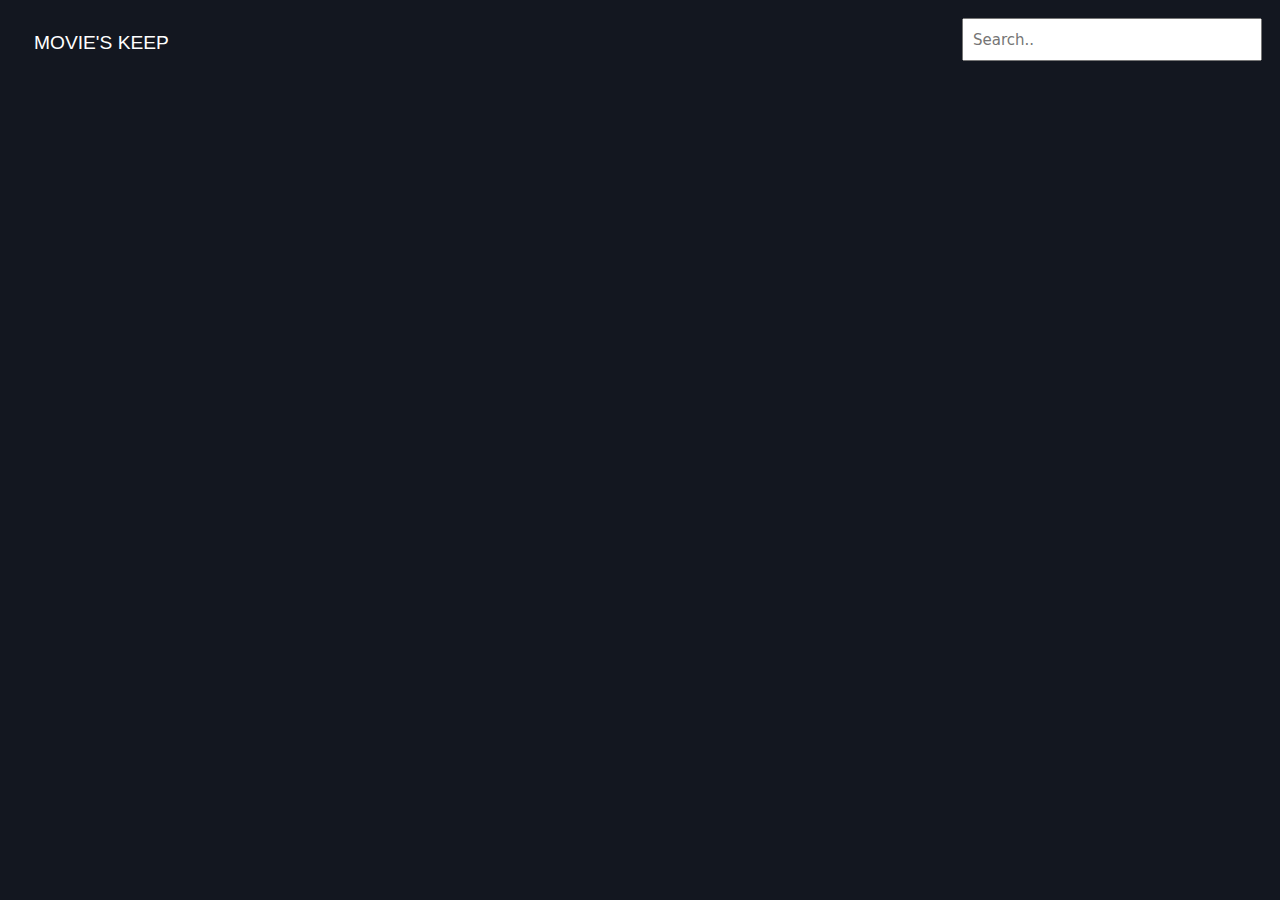
<file: index.html>
<!DOCTYPE html>

<html>
<head>
  <title>Movie's Keep</title>
  <link rel="stylesheet" href="style.css">
</head>

<body>

  <div class="navbar">
    <a class="active" href="index.html" style = "color:white;">Movie's Keep</a>
    <div class="search-container">
      <form role="search" id="form">
        <input type="search" id="query" name="q" placeholder="Search..">
      </form>
    </div>
  </div>

  <div style="padding-left:16px">

  <section id="section">
<!--     <div class="row">
      <div class="column">
        <div class="card">
          <center><img src="#" id="image" class="thumbnail"></center>
          <h3 id="title">Movie Title</h3>
        </div>
      </div>
    </div> -->
  </section>

</body>
<script src="script.js"></script>
</html>
</file>
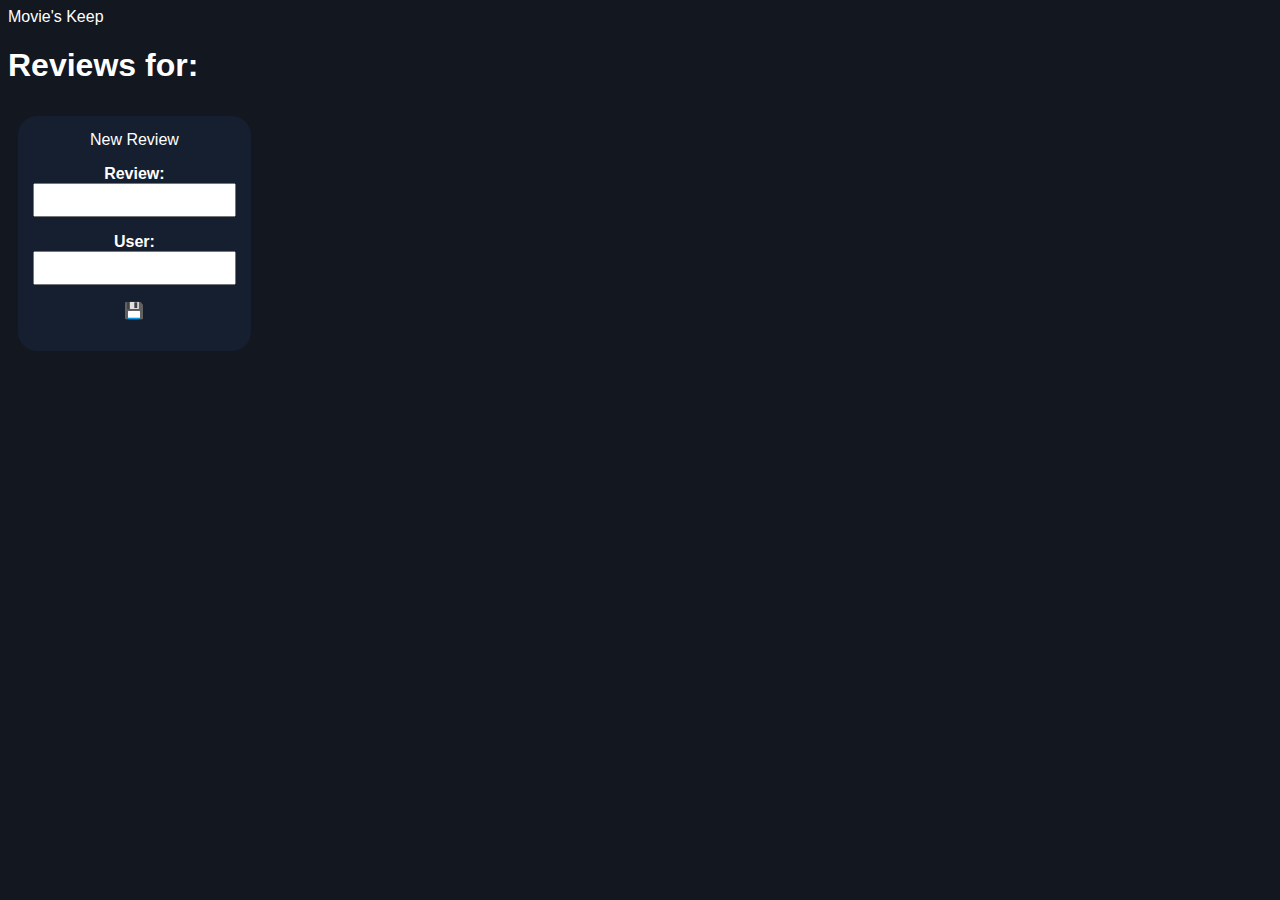
<file: movie.html>
<!DOCTYPE html>

<html>
<head>
  <title>Movie's Keep</title>
  <link rel="stylesheet" href="style.css">
</head>

<body>

  <div class="topnav">
    <a class="active" href="index.html" style = "color:white; text-size-adjust: large">Movie's Keep</a>
  </div>
  <h1>Reviews for:</h1>
  <h3 id="title">Movie Title</h3>  
  <section id="section">

  </section>

</body>
<script src="movie.js"></script>
</html>
</file>
<file: style.css>
html {
  height: 100%;
  width: 100%;
}

* {
  box-sizing: border-box;
}

body {
  font-family: Arial, Helvetica, sans-serif;
  background-color: #131720;
  color: white;
}

h3 {
  color: white;
  font-size: clamp(1rem, 1vw, 1rem);
}

.navbar {
  overflow: hidden;
  background-color: #131720;
  padding: 10px;
}

.navbar a {
  float: left;
  display: block;
  color: white;
  text-align: center;
  padding: 14px 16px;
  text-decoration: none;
  font-size: 1.2rem;
  text-transform: uppercase;
}

.navbar .search-container {
  float: right;
}

form {
  background-color: #151f30;
  width: 300px;
  height: 43px;
  border-radius: 11px;
  display: flex;
  align-items: center;
}

input {
  font: 15px system-ui;
  color: black;
  height: 100%;
  width: 100%;
  padding: 6px 9px;
}

.thumbnail {
  max-width: 80%;
  height: 80%;
  border-radius: 19px;
  background-size: cover;
  background-position: center;
  background-repeat: no-repeat;
}

.row {
  height: 25%;
}

.column {
  float: left;
  width: 20%;
  padding: 10px 10px;
}

.card {
  border-radius: 19px;
  padding: 15px;
  text-align: center;
  background-color: #151f30;
  overflow: hidden;
}

a {
  text-decoration: none;
  color: orange;
}

@media (max-width: 768px) {
  .card {
    flex: 1 1 calc(50% - 20px);
    /* 2 cards per row on smaller screens */
  }
}
</file>
